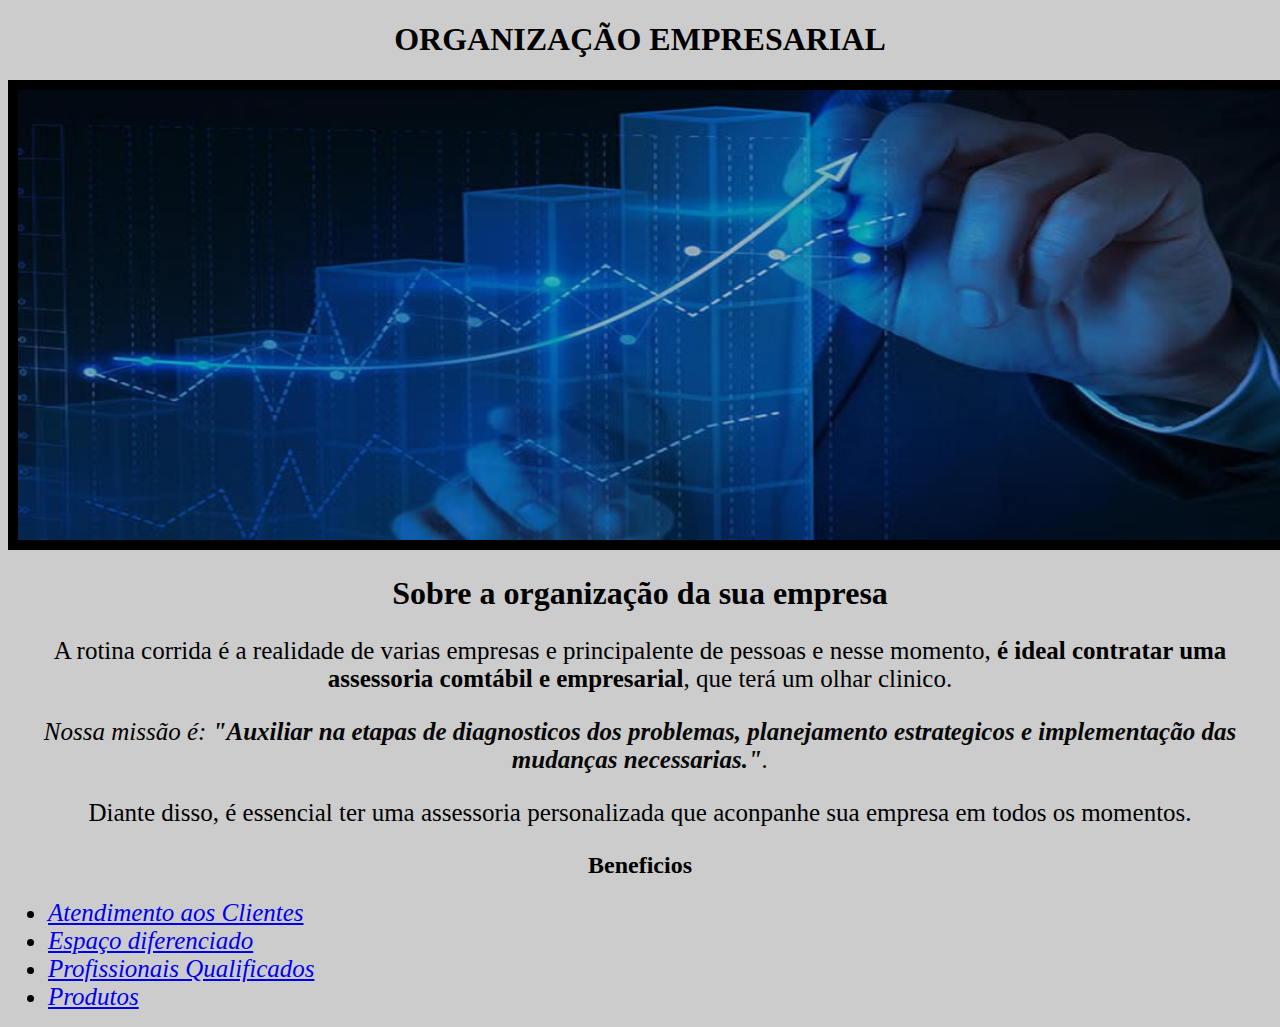
<file: index.html>
<!DOCTYPE html>
<html lang="pt-br">
    <head>
        <meta charset="UTF-8">
        <title>Organização Empresarial</title>
        <link rel="stylesheet" href="style.css">
            
    </head>

    <body>
        <header>
            <h1>ORGANIZAÇÃO
                EMPRESARIAL</h1>
        </header>
        <img id="organização" src="vagner.jpg">

       <h1>Sobre a organização da sua empresa</h1>
        
       <p>A rotina corrida é a realidade de varias empresas e principalente de pessoas e nesse momento,
        <strong>é ideal contratar uma assessoria comtábil e empresarial</strong>,
        que terá um olhar clinico.</p>
       
        <p style="font-size: 20px; text-align: center"><em>Nossa missão é: <strong>"Auxiliar na etapas de diagnosticos dos problemas, planejamento estrategicos e
        implementação das mudanças necessarias."</strong>.</em></p>
       
        <p>Diante disso, é essencial ter uma assessoria personalizada que aconpanhe sua empresa em todos os momentos.</p>

        <h2>Beneficios</h2>
       
        <ul>
            <li><a href="Produtos.html">Atendimento aos Clientes</a></li>
            <li><a href="Produtos.html">Espaço diferenciado</a></li>
            <li><a href="Produtos.html">Profissionais Qualificados</a></li>
            <li><a href="Produtos.html">Produtos</a></li>
        </ul>
    </body>
</html>
</file>
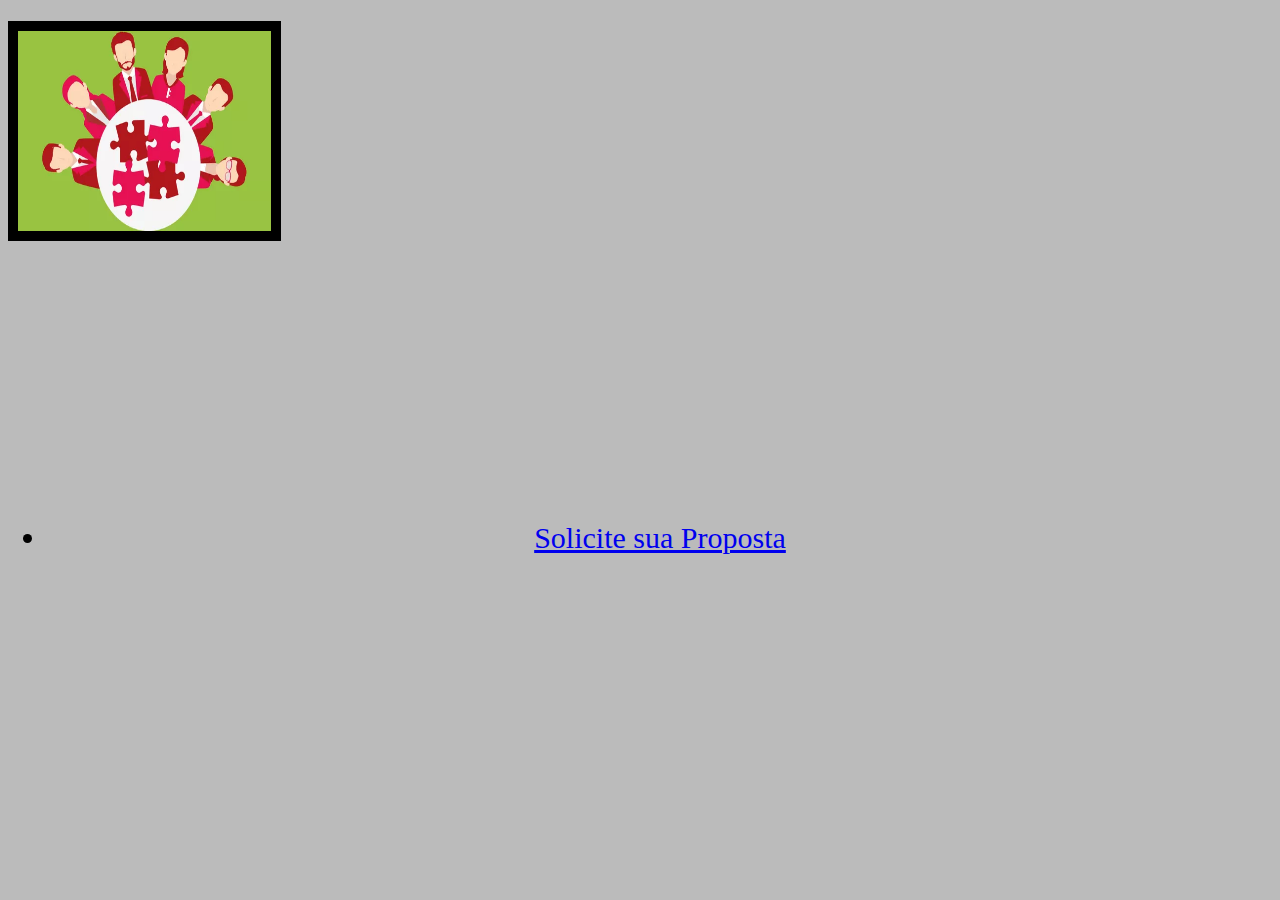
<file: Produtos.html>
<!DOCTYPE html>
<html lang="pt-br"></html>
<html>
    <head>
        <meta charset="UTF-8">
        <title>Produtos - Organização empresarial</title>
        <link rel="stylesheet" href="Produtos.css">
    </head>
    <body>
        <header>
            <h1><img id="banner" src="banner.png"></h1>

            <ul>
                 <li><a href="index.html">Solicite sua Proposta</a></li>
            </ul>
        </header>
    </body>
</html>
</file>
<file: style.css>
body {
    background: #CCCCCC
    }
    
    h1 {
        text-align: center;
    }
    
    p {
        text-align: center;
    }
    
    em strong {
        color: #070707;
    }
  
    li {
        font-style: italic;
    }

    h2 {
        text-align: center;
    }
    
    li {
        font-size: 25px;
    }

    p {
        font-size: 25px;
    }

    em {
        font-size: 25px;
    }

    #organização {
        width: 100%;
        height: 450px;
        border: 10px solid;
    }
</file>
<file: Produtos.css>
body {
    background: #BBBBBB ;
}
#banner {
    width: 20%;
    height: 200px;
    border: 10px solid;
}
li {
    text-align: center;
    font-size: 30px;
    padding: 250px 250px; 
}
</file>
